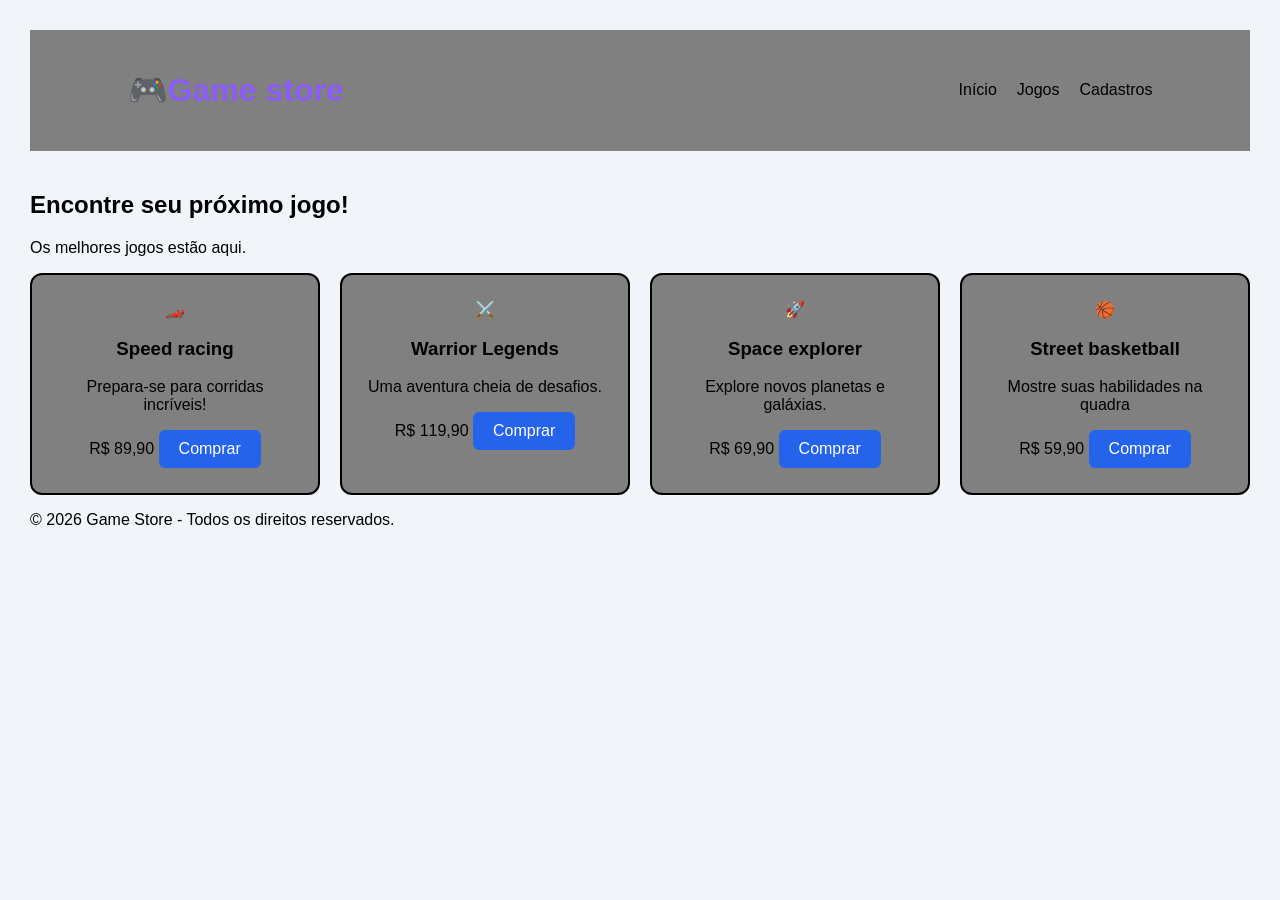
<file: index.html>
<!DOCTYPE html>
<html lang="pt-BR"
">
<head>
   
<link rel="stylesheet" href="/style.css">

</head>
<body>

<header class="topo">
<h1>🎮Game store</h1>
<nav>
    <a href="/index.html">Início</a>
    <a href="#jogos">Jogos</a>
    <a href="/cadastro.html">Cadastros</a>
  
</nav>
</header>
<section class="destaque">
<h2>Encontre seu próximo jogo!</h2>
<p>Os melhores jogos estão aqui.</p>
</section>
<main class="container">
    <div class="card">
    <div class="imagem imagem1">🏎️</div>
     <h3>Speed racing</h3>
     <p>Prepara-se para corridas incríveis!</p>
     <span>R$ 89,90</span>
     <button>Comprar</button>
    </div>
    <div class="card">
        <div class="imagem imagem2">⚔️</div>
        <h3>Warrior Legends</h3>
        <p>Uma aventura cheia de desafios.</p>
        <span>R$ 119,90</span>
        <button>Comprar</button>
    </div>
    <div class="card">
        <div class="imagem imagem 3">🚀</div>
        <h3>Space explorer</h3>
        <p>Explore novos planetas e galáxias.</p>
        <span>R$ 69,90</span>
        <button>Comprar</button>
    </div>
    <div class="card">
<div class="imagem imagem 4">🏀</div>
        <h3>Street basketball</h3>
        <p>Mostre suas habilidades na quadra</p>
        <span>R$ 59,90</span>
        <button>Comprar</button>
    </div>
</main>

<footer>
    <p>
         &copy; <time datetime="2026">2026</time>
        Game Store - Todos os direitos reservados.
    </p>
</footer>

</body>
</htm
</file>
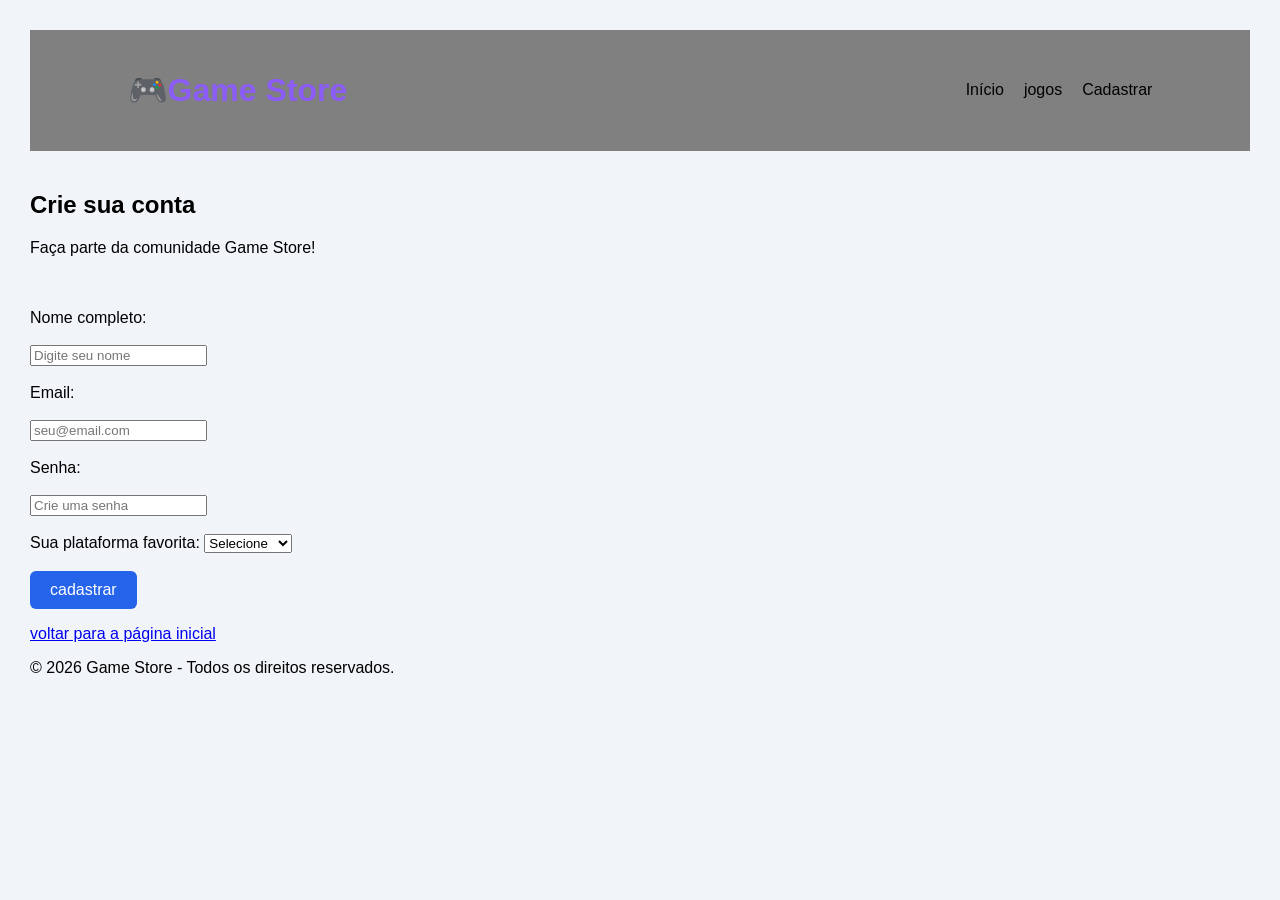
<file: cadastro.html>
<!DOCTYPE html>
<html lang="pt-BR">
<head>
<meta charset="UTF-8">
<meta name="viewport" content="width=device-width, initial-scale=1.0">
<title>Game Store - Cadastro</title>
<link rel="stylesheet" href="style.css">
</head>
<body>
    
<header class="topo">
    <h1>🎮Game Store</h1>
    <nav>
        <a href="index.html">Início</a>
        <a href="index.html#jogos">jogos</a>
        <a href="cadastro.html">Cadastrar</a>
    </nav>
</header>
<main class="area-cadastro">
<form id="formCadastro">
    <h2>Crie sua conta</h2>
    <p>Faça parte da comunidade Game Store!</p><br><br>
    <label for="nome">Nome completo:</label><br><br>
    <input type="text" id="nome" placeholder="Digite seu nome " required><br><br>

<label for="email">Email:</label><br><br>
<input type="email" id="email" placeholder="seu@email.com"><br><br>

<label for="senha">Senha:</label><br><br>
<input type="password" id="senha" placeholder="Crie uma senha" minlength="6" required><br><br>

<label for="plataforma">Sua plataforma favorita:</label>
<select id="plataforma" required>
    <option value="">Selecione</option>
    <option value="PC">PC</option>
    <option value="Playstation">Playstation</option>
    <option value="Xbox">Xbox</option>
    <option value="Nintendo">Nintendo</option>
</select><br><br>
<button type="submit" class="botao">
    cadastrar
</button>
<p id="mensagem" aria-live="polite"></p>
<a href="index.html" class="voltar">
    voltar para a página inicial
</a>

</form>
</main>
<footer>
    <p>&copy; 2026 Game Store - Todos os direitos reservados.</p>
</footer>

</body>
</html>
</file>
<file: style.css>
@import url('https://fonts.googleapis.com/css2?family=Roboto:ital,wght@0,100..900;1,100..900&family=Tiny5+Duo:ital,wght@0,100..900;1,100..900&display=swap');

@import url('https://fonts.googleapis.com/css2?family=Roboto:ital,wght@0,100..900;1,100..900&family=Tiny5+Duo:ital,wght@0,100..900;1,100..900&display=swap');

body{
background-color: silver;
}

:root{
 --cor-fundo: #f1f5f9;
 --cor-card: gray;
 --cor-borda: black;
 --cor-botao: #2563eb;
 --cor-hover: green;
 --cor--texto: white;
 --cor-principal:#8b5cf6;

 --espacamento: 20px;
 --arredondamento: 12px;
--transicao: 0.3s;
}
*{
    box-sizing: border-box;
}
body{
    font-family: Arial, Helvetica, sans-serif;
    background-color: var(--cor-fundo);
    margin: 0;
    padding: 30px;
}
.topo{
    display: flex;
    justify-content: space-between;
    align-items: center;
    padding: 20px 8%;
    background-color: var(--cor-card);
}
.topo h1{
    color: var(--cor-principal);
}
nav{
    display: flex;
    gap: var(--espacamento);
}
nav a{
color: var(--cor-texto);
text-decoration: none;
}
nav a:hover{
    color: var(--cor-principal);
}
/*.card{
    display: flex;
    justify-content: space-around;
    align-items: center;
    gap: var(--espacamento);
    padding: 70px 8%;
    background-color: linear-gradient(120deg, #312e81, #0f172a);
}*/
header{
    text-align: center;
    margin-bottom: 40px;
}
.container{
    display: flex;
    gap: var(--espacamento);
    /* flex direction: column; */
}
.card{
    border: 2px solid var(--cor-borda);
    background-color: var(--cor-card);
    padding: 25px;
    border-radius: var(--arredondamento);
    flex: 1;
    text-align: center;
}
button{
    background-color: var(--cor-botao);
    color: var(--cor--texto);
    border: none;
    padding: 10px 20px;
    border-radius: 6px;
    cursor: pointer;
    transition: var(--transicao);
    text-decoration: none;
    font-size: 16px;
}
button:hover{
    background-color: var(--cor-hover);
    transform: translateX(5px);
}
</file>
